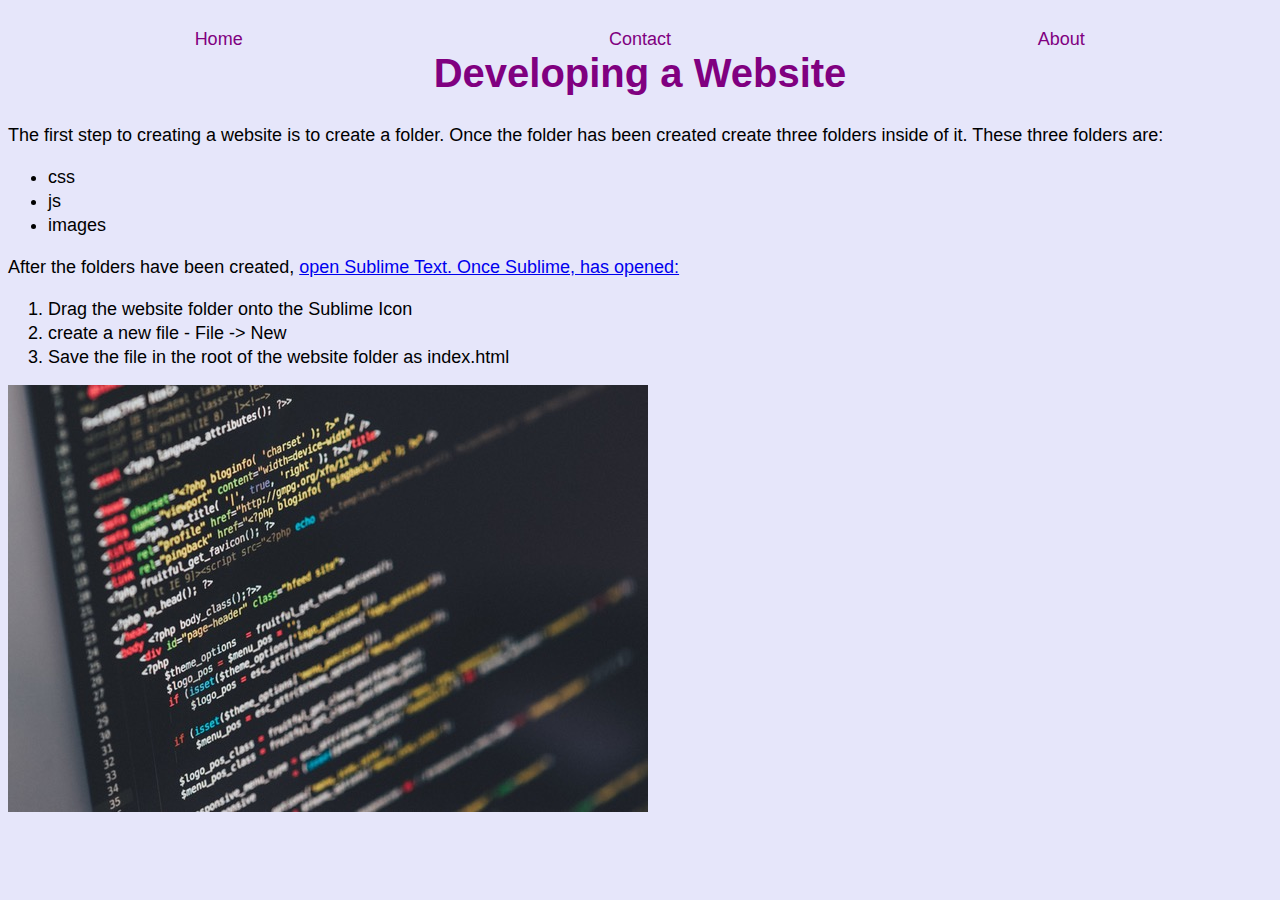
<file: index.html>
<!doctype html>
<html lang="en">
	<head>
		<meta charset="utf-8">
		<title>Learning Web Development</title>
		<link rel="stylesheet" href="css/style.css">
	</head>
	<body>
		<nav>
			<ul>
				<li><a href="index.html">Home</a></li>
				<li><a href="contact.html">Contact</a></li>
				<li><a href="about.html">About</a></li>
			</ul>
		</nav>
		<h1>Developing a Website</h1>
		<p>The first step to creating a website is to create a folder.
		Once the folder has been created create three folders inside of it. 
		These three folders are: </p>
		<ul>
			<li>css</li>
			<li>js</li>
			<li>images</li>
		</ul>
		<p>After the folders have been created, <a href="https:///www.sublimetext.com" target="_blank">open Sublime Text. Once Sublime,
		has opened:</a>
		</p>
		<ol>
			<li>Drag the website folder onto the Sublime Icon</li>
			<li>create a new file - File -> New</li>
			<li>Save the file in the root of the website folder as index.html</li>
		</ol>
		<img src="images/code.jpeg">
	</body>

</html>
</file>
<file: css/style.css>
body {
	background-color: lavender;
}

nav ul{	
	list-style: none;
	padding: 0;
}

nav li{
	float: left;
	text-align: center;
	width: 33.33%;
}

nav a{
	color: purple;
	text-decoration: none;
}

nav a:hover {
	text-decoration: underline;
}

h1 {
	text-align: center;
	font-family: Impact, sans-serif;
	font-size: 40px;
	color: purple;
}

p, li{
	color: black;
	font-family: Helvetica, sans-serif;
	font-size: 18px;
	line-height: 24px;
}
</file>
